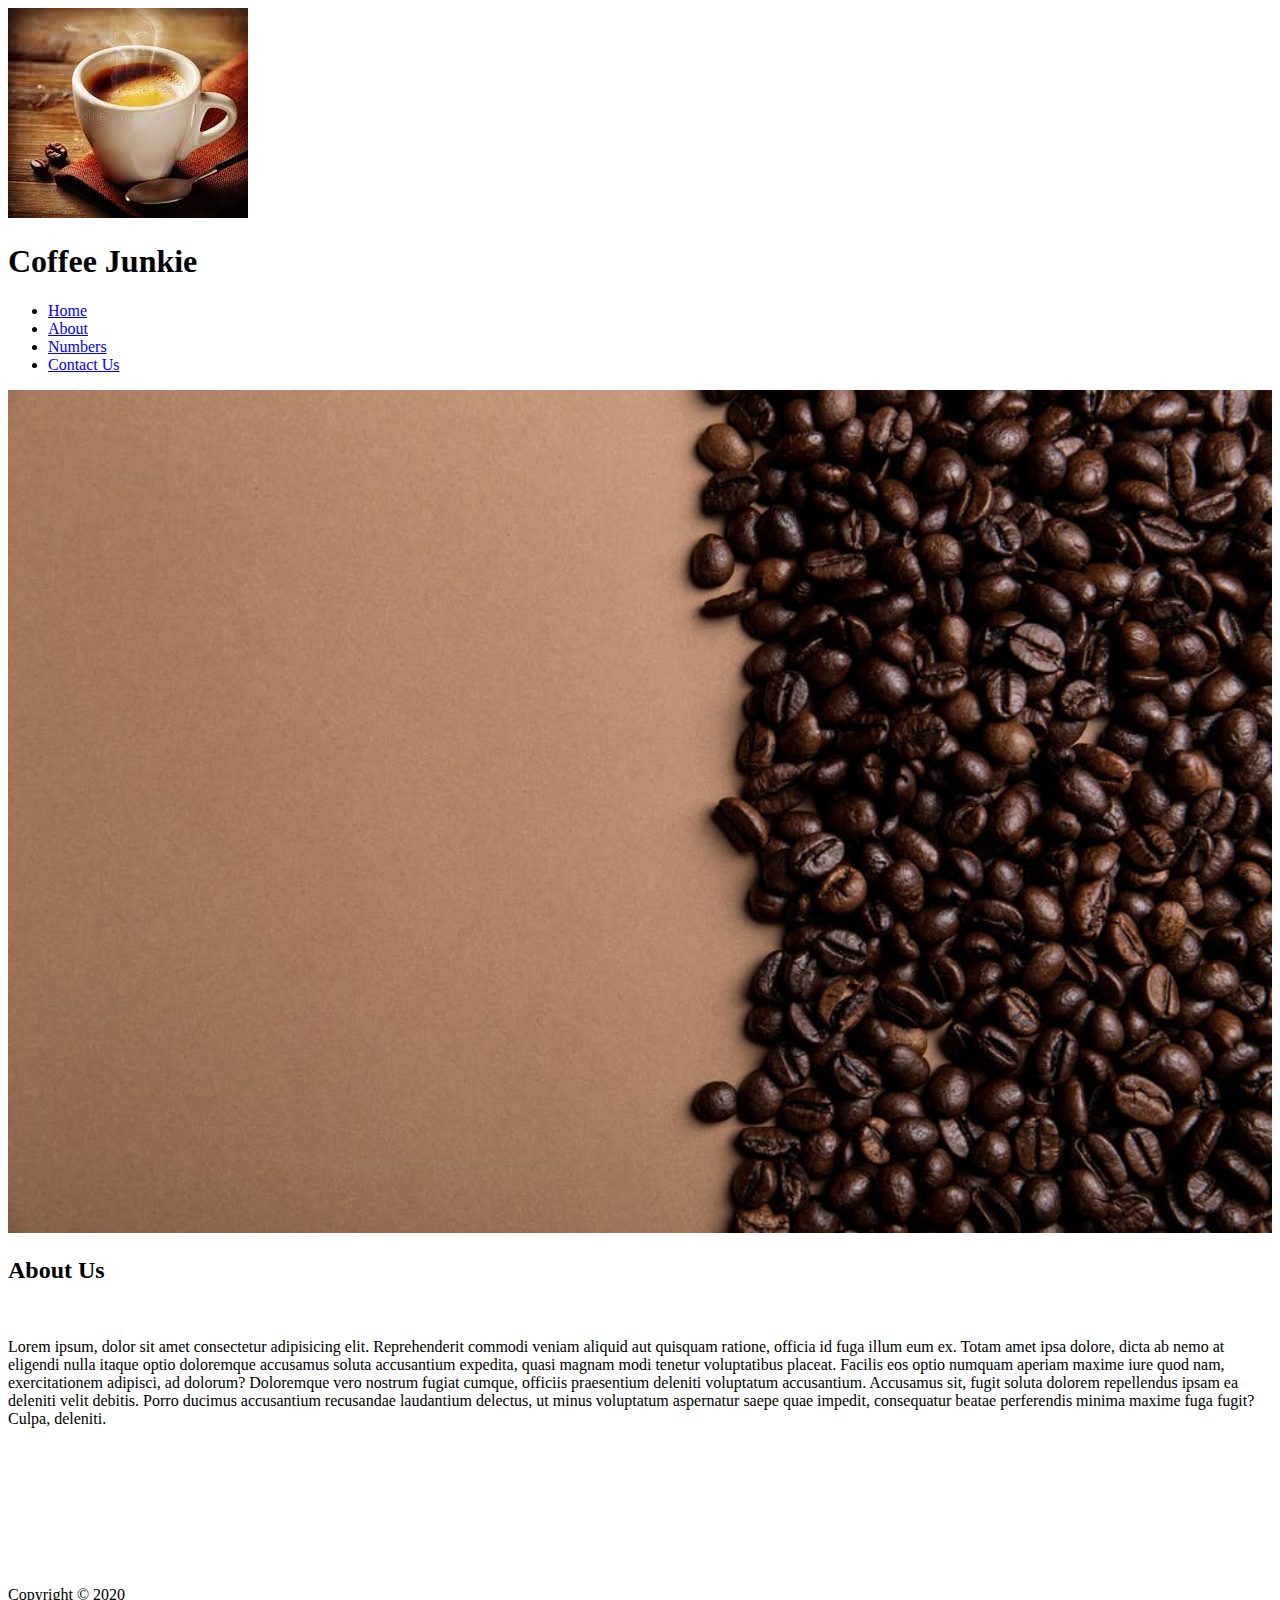
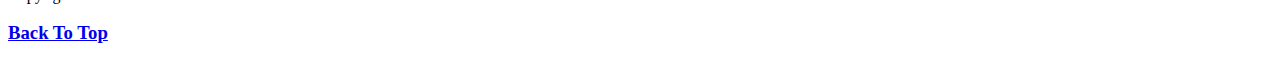
<file: index.html>
<!DOCTYPE html>
<html lang="en">
  <head>
    <meta charset="UTF-8" />
    <meta http-equiv="X-UA-Compatible" content="IE=edge" />
    <meta name="viewport" content="width=device-width, initial-scale=1.0" />
    <link rel="stylesheet" href="./reset.css">
    <link rel="stylesheet" href="./style.css">
    <script src="./script.js"></script>
    </head>
  <body>
  
    <div>
    
    <header>

      <main>
    <!--Main Logo-->
    <img
      src="./Images/logo.jpg"
      id="logo"
      alt="Coffee Shop Main Logo"
    />
    <!--NavBar-->
    <h1>Coffee Junkie</h1>
    <ul>
      <li><a href="index.html">Home</a></li>
      <li><a href="about.html">About</a></li>
      <li><a href="numbers.html">Numbers</a></li>
      
    </ul>
  
  </header>
    <p href="./script.js">
      

    </p>
  <img
  id="backgroundimg"
    src="./Images/background.jpeg"
    alt="Coffee Beans Background"
    
  />
</main>
    <section>
    <h2>About Us</h2>
    
    <p>
      Lorem ipsum, dolor sit amet consectetur adipisicing elit. Reprehenderit
      commodi veniam aliquid aut quisquam ratione, officia id fuga illum eum ex.
      Totam amet ipsa dolore, dicta ab nemo at eligendi nulla itaque optio
      doloremque accusamus soluta accusantium expedita, quasi magnam modi
      tenetur voluptatibus placeat. Facilis eos optio numquam aperiam maxime
      iure quod nam, exercitationem adipisci, ad dolorum? Doloremque vero
      nostrum fugiat cumque, officiis praesentium deleniti voluptatum
      accusantium. Accusamus sit, fugit soluta dolorem repellendus ipsam ea
      deleniti velit debitis. Porro ducimus accusantium recusandae laudantium
      delectus, ut minus voluptatum aspernatur saepe quae impedit, consequatur
      beatae perferendis minima maxime fuga fugit? Culpa, deleniti.
    </p>
    
  </section>
    
    <footer>
    <p>Copyright &copy; 2020</p>
    <h3><a href="#logo">Back To Top</a></h3>
  </footer>
</div>
  </body>
</html>
</file>
<file: style.css>
header {
    background-color: #6f4e37;
}

body {
    background-color: #6f4e37;
}


#backgroundimg {
    border-radius: 5%;
    border-top-right-radius: 0%;
    border-bottom-right-radius: 0%;
    width: 25%;
    height: 25%;
    opacity: 1;
    float: right;
}

h1 {
    color: gold;
    text-align: center;
    font-size: large;
    font-style: italic;

}

h2 {
    color: gold;
}

footer {
    color: gold;
}

#logo {
    border-top-right-radius: 5%;
    border-bottom-right-radius: 5%;
}
</file>
